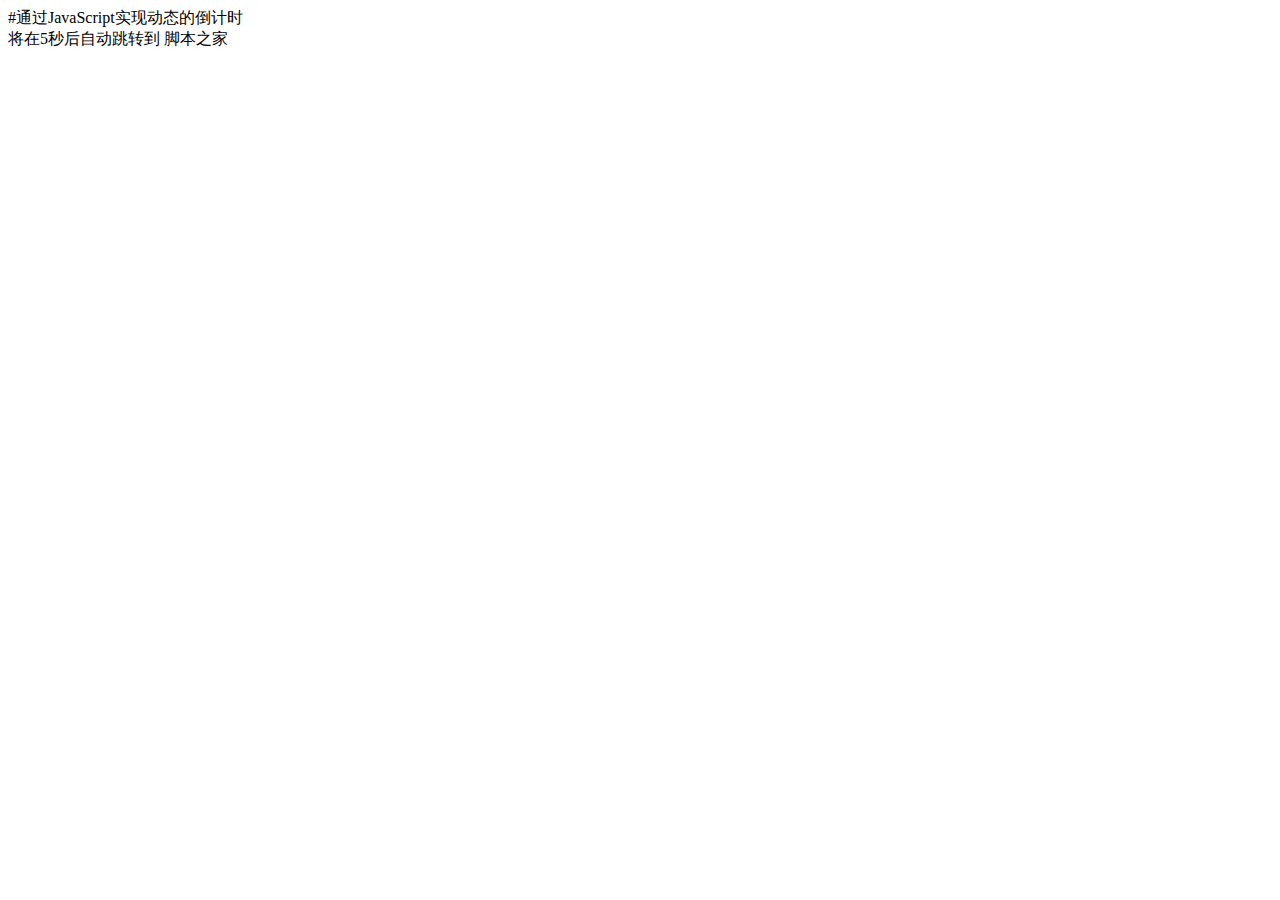
<file: 1.html>
#通过JavaScript实现动态的倒计时
<!DOCTYPE html>
<html lang="en">
<head>
    <meta charset="UTF-8">
    <title>Title</title>
    <script language='javascript' type='text/javascript'>
        var secs =5; //倒计时的秒数
        var URL ;
        function Load(url){
            URL =url;
            for(var i=secs;i>=0;i--)
            {
                window.setTimeout('doUpdate(' + i + ')', (secs-i) * 1000);
            }
        }
        function doUpdate(num)
        {
            document.getElementById('ShowDiv').innerHTML = '将在'+num+'秒后自动跳转到 脚本之家' ;
            if(num == 0) { window.location=URL; }
        }
    </script>
</head>
<body>
<div id="ShowDiv"></div>
<script language="javascript">
    Load("admin.php");
</script>
</body>
</html>
</file>
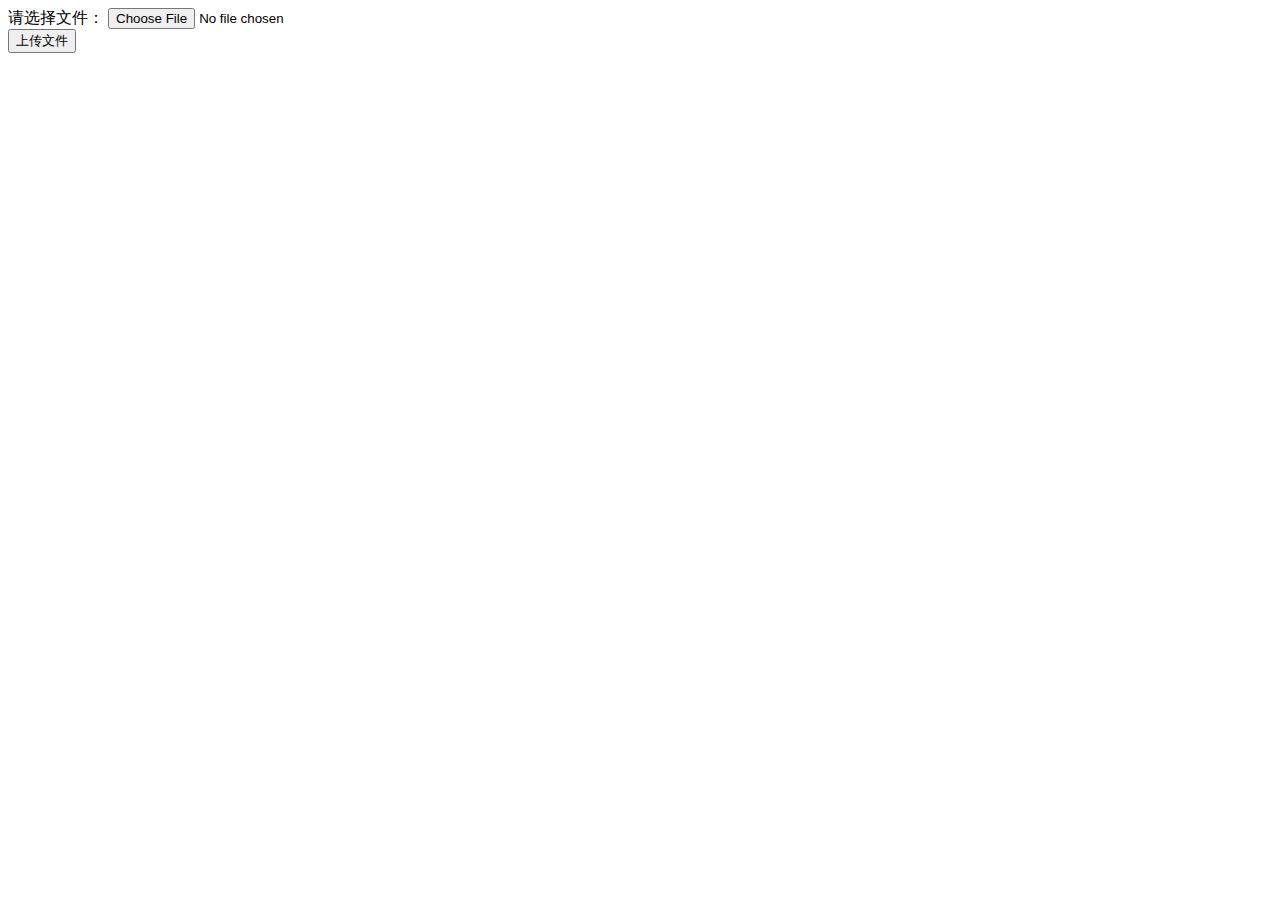
<file: file up/up.html>
<!DOCTYPE html>
<html lang="en">
<head>
    <meta charset="UTF-8">
    <title>Title</title>
</head>
<body>
<form action="doAction.php" method="post" enctype="multipart/form-data">
    请选择文件：
    <input type="file" name="myFile"><br>
    <input type="submit" value="上传文件">
</form>
</body>
</html>
</file>
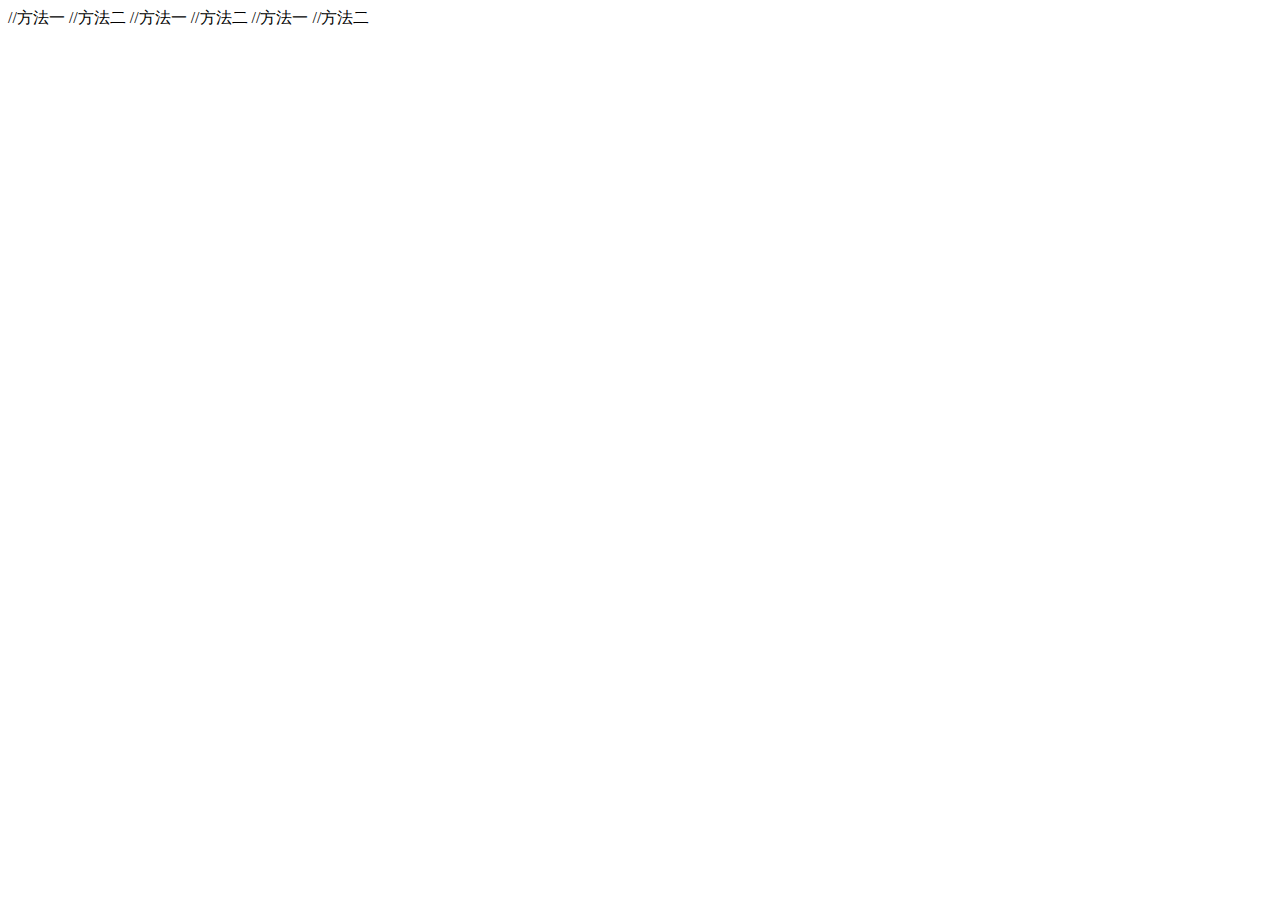
<file: practice/array_function.html>
<!--
编写一个方法 去掉一个数组的重复元素
-->
<!DOCTYPE html>
<html lang="en">
<head>
    <meta charset="UTF-8">
    <title>Title</title>
</head>
<body>
//方法一
<script type="text/javascript">
   var arr=[0,2,3,4,4,0,2];
   var obj = {};
   var tmp = [];
   for(var i = 0;i<arr.length;i++){
       if(!obj[arr[i]]){
           obj[arr[i]] = 1;
           tmp.push(arr[i]);
       }
   }
   console.log("编写一个方法 去掉一个数组的重复元素");
   console.log(arr);
   console.log(tmp);
</script>
//方法二
<script type="text/javascript">
    var arr = [1,5,6,7,9,3,6,1,9];
    var arr2 = [];
    for(var i = 0;i<arr.length;i++){
        if(arr2.indexOf(arr[i])<0){ //indexOf（）如果要检索的字符串值没有出现，则该方法返回-1 。可以用于数组去重
            arr2.push(arr[i]);
        }
    }
    arr2.sort();
    console.log(arr);
    console.log(arr2);
</script>



<!--
求数组的最值？
-->
//方法一
<script type="text/javascript">
    var arr = [51,5,6,163,4,6,9,654,264,220];
    var max = Math.max.apply(null,arr);
    var min = Math.min.apply(null,arr);
    console.log("求数组的最值？");
    console.log(max);
    console.log(min);
</script>

//方法二
<script type="text/javascript">
    var arr = [65,61,6312,6,135,2,20,31,89];

    arr.max = function (arr) {
        return Math.max.apply(Math,arr);
    }
    arr.min = function (arr) {
        return Math.min.apply(Math,arr);
    }

    var max = arr.max(arr);
    console.log(max);
    var min = arr.min(arr);
    console.log(min);
</script>



<!--
数组排序相关
-->
<script type="text/javascript">
    var arr = [3,43,23,45,65,90];
    function sortnum(a,b) {
        return a - b;
    }
     var arr1 = arr.sort(sortnum);
    console.log("数组从小到大排序");
    console.log(arr1);

    function sortnum1(a,b) {
        return b - a;
    }
    var arr2 = arr.sort(sortnum1);
    console.log("数组从大到小排序");
    console.log(arr1);
</script>



<!--
数组的翻转 非reverse
-->
//方法一
<script type="text/javascript">
    var arr = [1,5,7,9,15];
    var arr1 = [];
    while (arr.length){
        var tmp = arr.pop();
        arr1.push(tmp);
    }
    console.log("数组的翻转 非reverse,原数组是[1,5,7,9,15]");
    console.log(arr1);
</script>

//方法二
<script type="text/javascript">
    var arr = [1,5,7,9,15];
    var arr1 = [];
    while (arr.length){
        var tmp = arr.shift();
        arr1.unshift(tmp);
    }
    console.log(arr1);
</script>
</body>
</html>
</file>
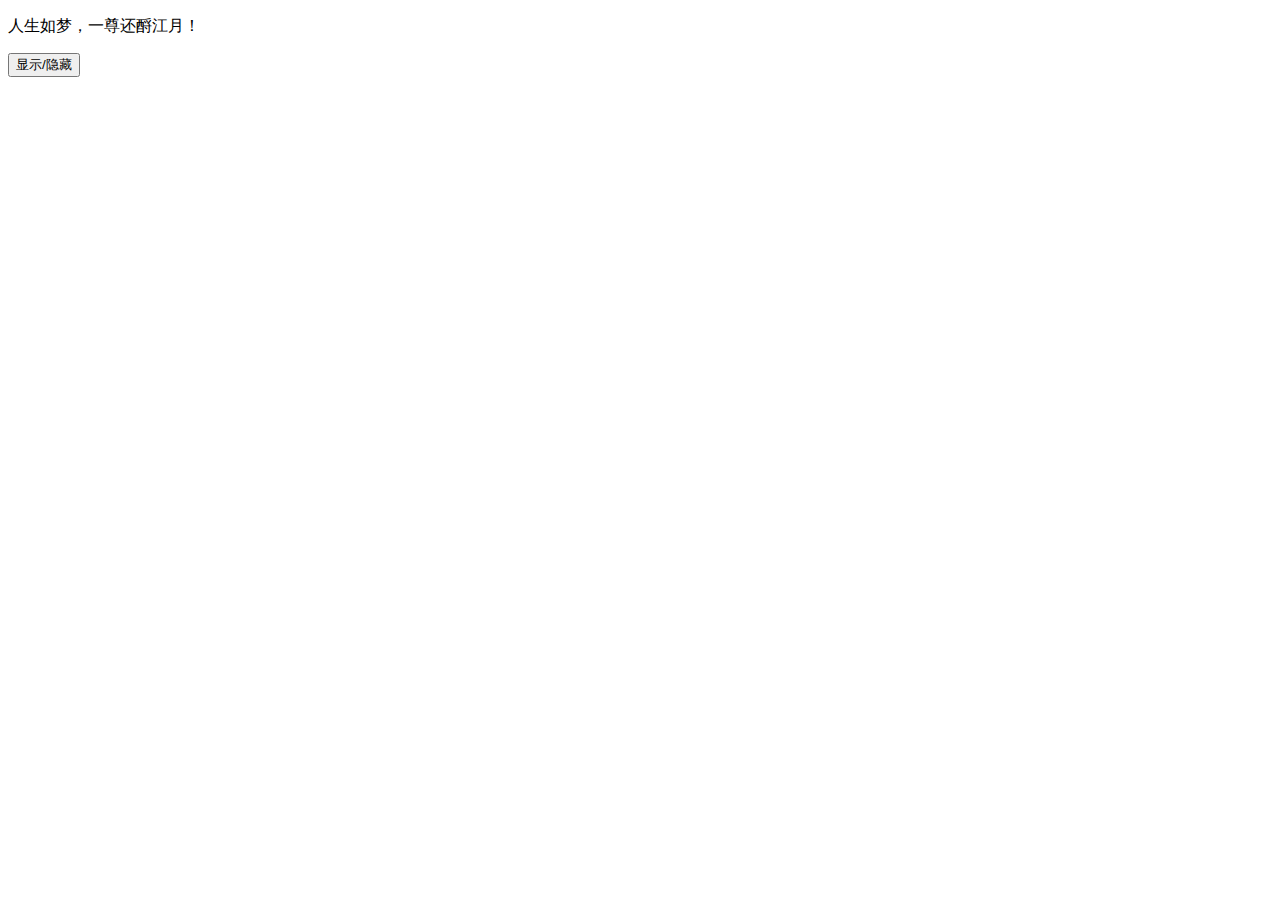
<file: practice/jquery.html>
<!--
通过使用滑动效果，在显示和隐藏状态之间切换 <p> 元素：
-->
<!DOCTYPE html>
<html>
<head>
    <meta charset="UTF-8">
    <title>Title</title>
    <script type="text/javascript" src="jquery-3.3.1.js"></script>
    <script type="text/javascript">
        $(document).ready(function () {
            $(".a").click(function () {
                $("p").slideToggle();
            });
        });
    </script>
</head>
<body>
<p>人生如梦，一尊还酹江月！</p>
<button class="a">显示/隐藏</button>



<!--
使用jquery来禁用浏览器的前进后退的按钮
-->
<script type="text/javascript" language="JavaScript">
    $(document).ready(function () {
        window.history.forward(1);
        //or window.history.forward(-1)
    });
</script>


<!--
简单的$.ajax()的请求方式
-->
<script type="text/javascript">
    $.ajax({
        url:'http://www.baidu.com',
        type:'POST',
        data:data,
        cache:true,
        headers:{},
        beforeSend:function(){},
        success:function(){},
        error:function(){},
        complete:function(){}
    })
</script>
</body>
</html>
</file>
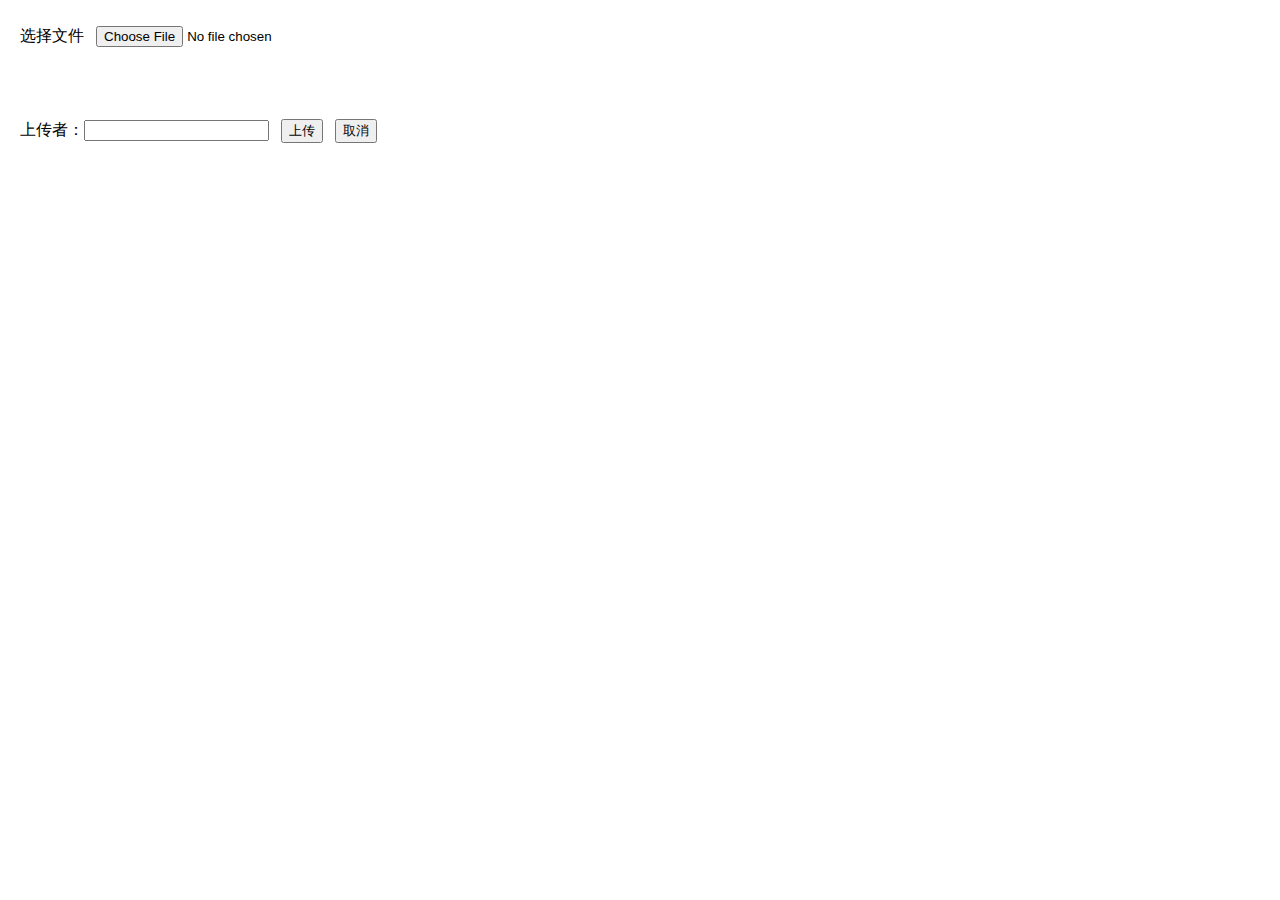
<file: practice/upload.html>
<!DOCTYPE html>
<html lang="en">
<head>
    <meta charset="UTF-8">
    <title>upload</title>
</head>
<body>
<form id="form1" enctype="multipart/form-data" method="post" action="http://121.14.204.68:36161/eqp/upload?strOperator=chenzl"> 
<div class="row"> 
<label for="fileToUpload">选择文件</label> 
<input type="file" name="fileName" id="fileName" onchange="fileSelected();"/> 
    </div> 
<div id="fileName"></div> 
<div id="fileSize"></div> 
<div id="fileType"></div> 
<div class="row"> 
上传者：<input type="text" name="name" id="name"/> 
<input type="button" onclick="uploadFile()" value="上传"/> 
<input type="button" onclick="cancleUploadFile()" value="取消"/> 
   </div> 
<div id="progressNumber"></div> 
</form>
</body>
</html>
</file>
